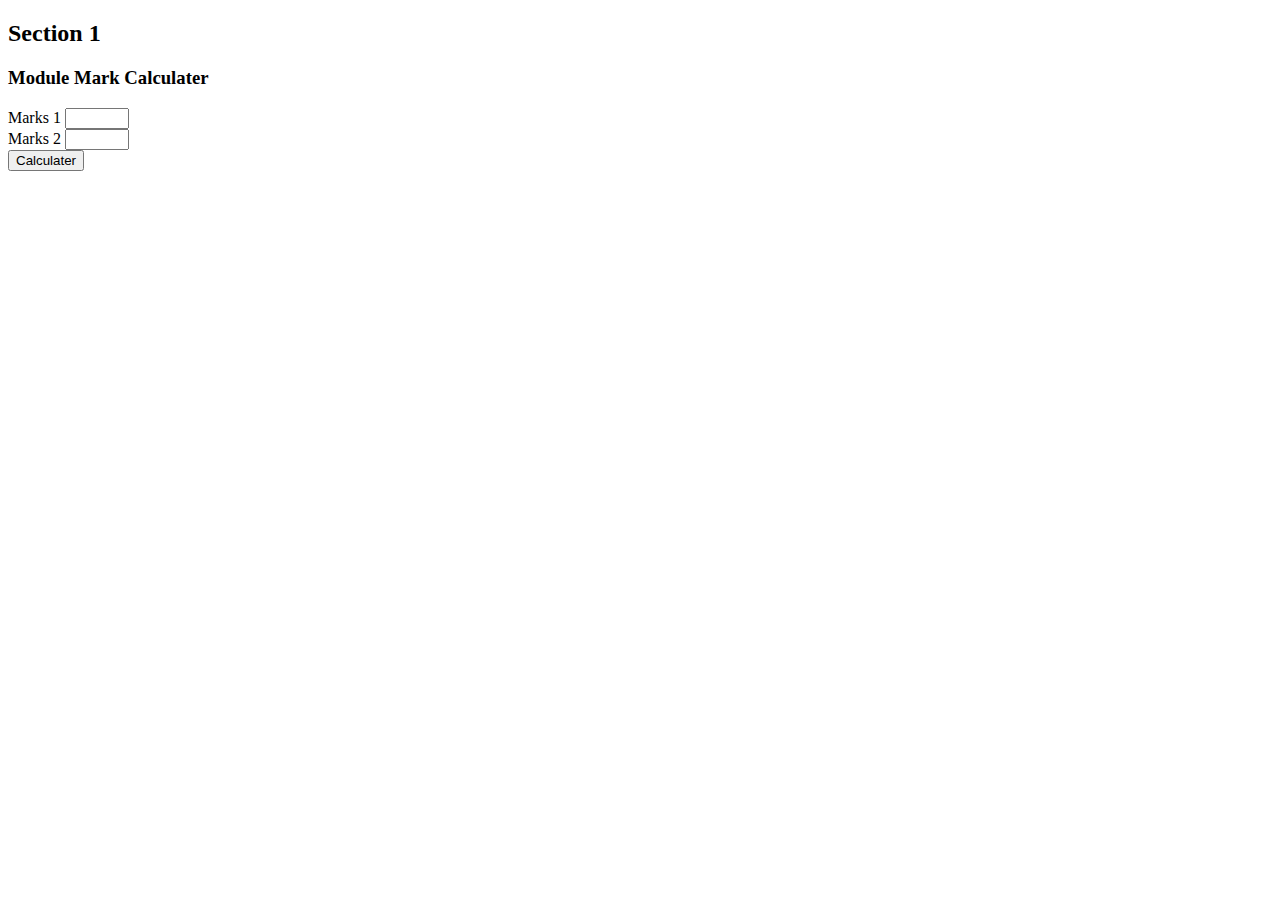
<file: index.html>
<!DOCTYPE html>
<html lang="en">
<head>
	<title>TUTE 1</title>
</head>
	<meta charset="utf-8">

<body>
	<h2>
		Section 1
	 </h2>

	 <h3>
	 	Module Mark Calculater
	 </h3>
	 <form action="mark_ca.php" method="post">
	 <label for = "Cw1">Marks 1</label>
	 	<input type="number" name="Cw1" required min="0" max="100"><br>
	 
	 <label for = "Cw2">Marks 2</label>
	 	<input type="number" name="Cw2" required min="0" max="100"><br> 

	 <input type="submit" value="Calculater">
	 </form>
	
</body>
</html>
</file>
